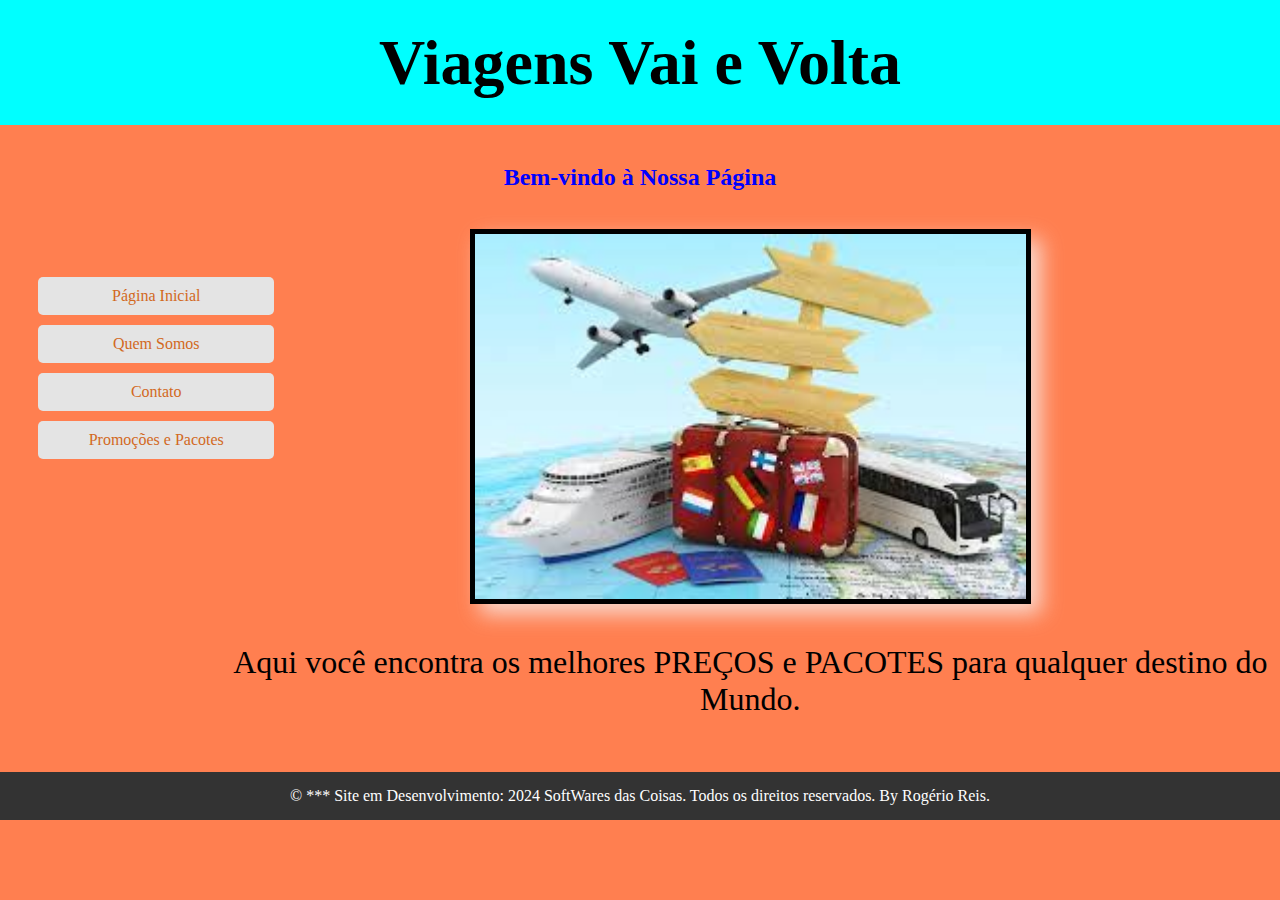
<file: index.html>
<!DOCTYPE html>
<html lang="pt-br">
<head>
    <meta charset="UTF-8">
    <meta name="viewport" content="width=device-width, initial-scale=1.0">
    <title>Agência de Viagens Vai e Volta</title>
    <link rel="stylesheet" href="./style/style.css">
</head>
<body>
    <header class="cabeca">
        <h1>Viagens Vai e Volta</h1>
    </header>
    <h2 class="entrada_texto">Bem-vindo à Nossa Página</h2>
    <main class="entrada">    
        <nav class="menus">
            <a href="index.html">Página Inicial</a>
            <a href="about.html">Quem Somos</a>
            <a href="contact.html">Contato</a>
            <a href="promotion.html">Promoções e Pacotes</a>
        </nav>
        <section class="entrada_secao">
            <img src="./assets/imagem de entrada.jpg" alt="Imagem Inicial para Viagens" title="Imagem Incial da Página">
            <p>Aqui você encontra os melhores PREÇOS e PACOTES para qualquer destino do Mundo.</p>
        </section>       
        <!--<img src="./assets/imagem de entrada.jpg" alt="Imagem Inicial para Viagens">-->
    </main>
    <br><br><br>
    <footer class="fimdepagina">
        <p>&copy; *** Site em Desenvolvimento: 2024 SoftWares das Coisas. Todos os direitos reservados. By Rogério Reis.</p>
    </footer>
</body>
</html>
</file>
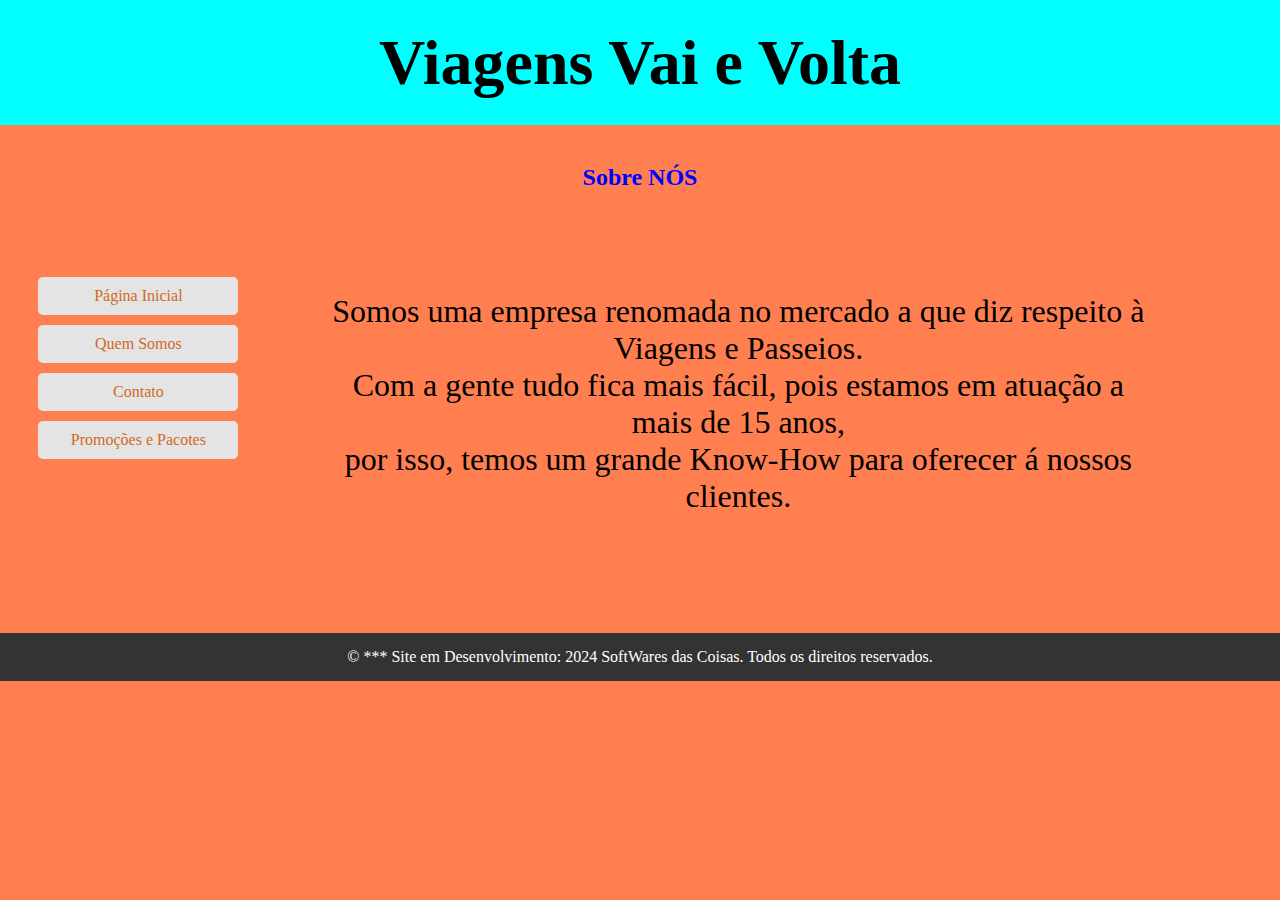
<file: about.html>
<!DOCTYPE html>
<html lang="en">
<head>
    <meta charset="UTF-8">
    <meta name="viewport" content="width=device-width, initial-scale=1.0">
    <title>Sobre a Agência</title>
    <link rel="stylesheet" href="./style/style.css">
</head>
<body>
    <header class="cabeca">
        <h1>Viagens Vai e Volta</h1>
    </header>
    <h2 class="entrada_texto">Sobre NÓS</h2>
    <main class="entrada">    
        <nav class="menus">
            <a href="index.html">Página Inicial</a>
            <a href="about.html">Quem Somos</a>
            <a href="contact.html">Contato</a>
            <a href="promotion.html">Promoções e Pacotes</a>
        </nav>
        <section class="sobre">
            <p>Somos uma empresa renomada no mercado a que diz respeito à Viagens e Passeios.</p>
            <p>Com a gente tudo fica mais fácil, pois estamos em atuação a mais de 15 anos,</p>
            <p>por isso, temos um grande Know-How para oferecer á nossos clientes.</p>
        </section>       
    </main>
    <br><br><br>
    <footer class="fimdepagina">
        <p>&copy; *** Site em Desenvolvimento: 2024 SoftWares das Coisas. Todos os direitos reservados.</p>
    </footer>
   </body>
</html>
</file>
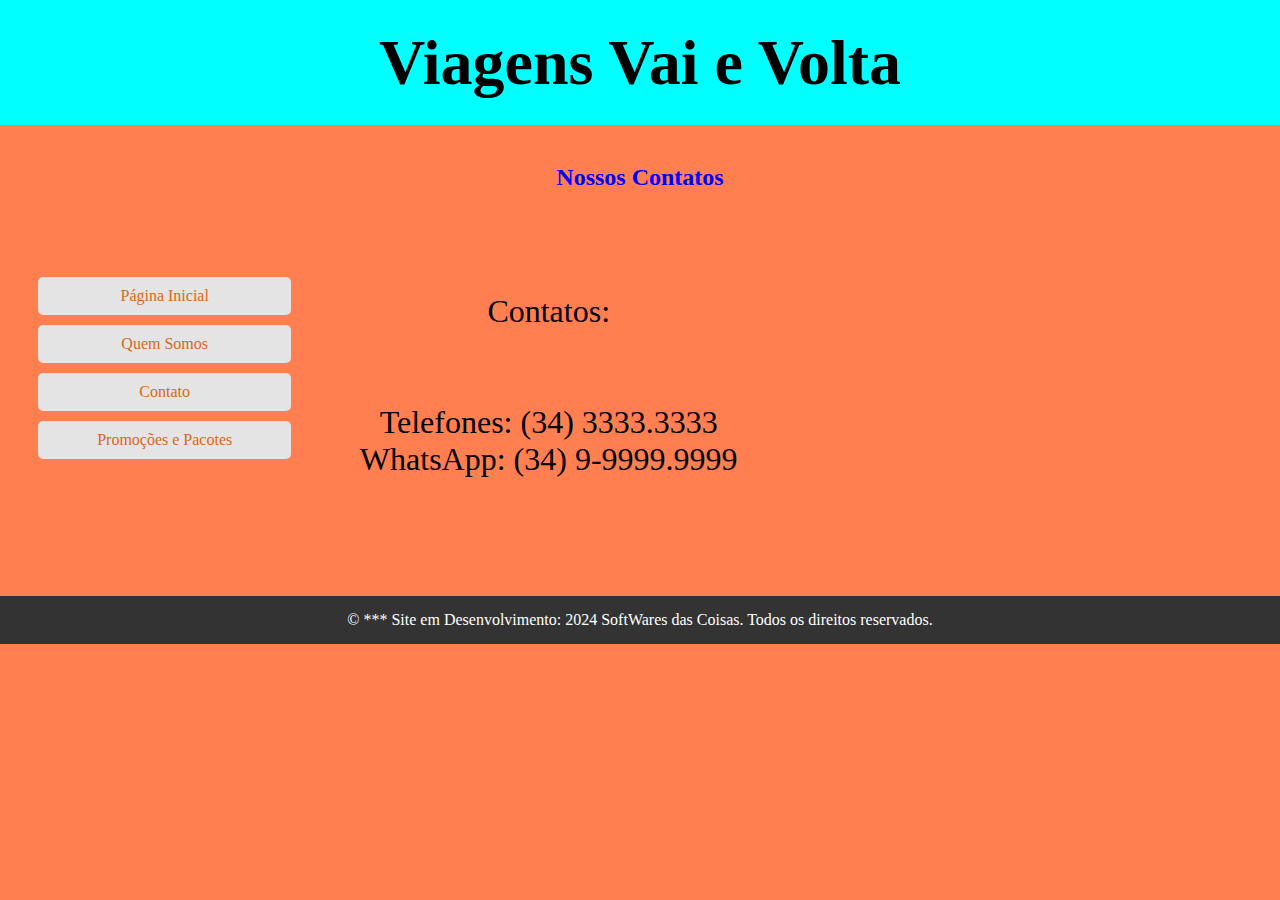
<file: contact.html>
<!DOCTYPE html>
<html lang="en">
<head>
    <meta charset="UTF-8">
    <meta name="viewport" content="width=device-width, initial-scale=1.0">
    <title>Contatos</title>
    <link rel="stylesheet" href="./style/style.css">
</head>
<body>
    <header class="cabeca">
        <h1>Viagens Vai e Volta</h1>
    </header>
    <h2 class="entrada_texto">Nossos Contatos</h2>
    <main class="entrada">    
        <nav class="menus">
            <a href="index.html">Página Inicial</a>
            <a href="about.html">Quem Somos</a>
            <a href="contact.html">Contato</a>
            <a href="promotion.html">Promoções e Pacotes</a>
        </nav>
        <section class="sobre">
            <p>Contatos:</p><br>
            <br>
            <p>Telefones:  (34) 3333.3333</p>
            <p>WhatsApp: (34) 9-9999.9999</p>
        </section>       
    </main>
    <br><br><br>
    <footer class="fimdepagina">
        <p>&copy; *** Site em Desenvolvimento: 2024 SoftWares das Coisas. Todos os direitos reservados.</p>
    </footer>
</body>
</html>
</file>
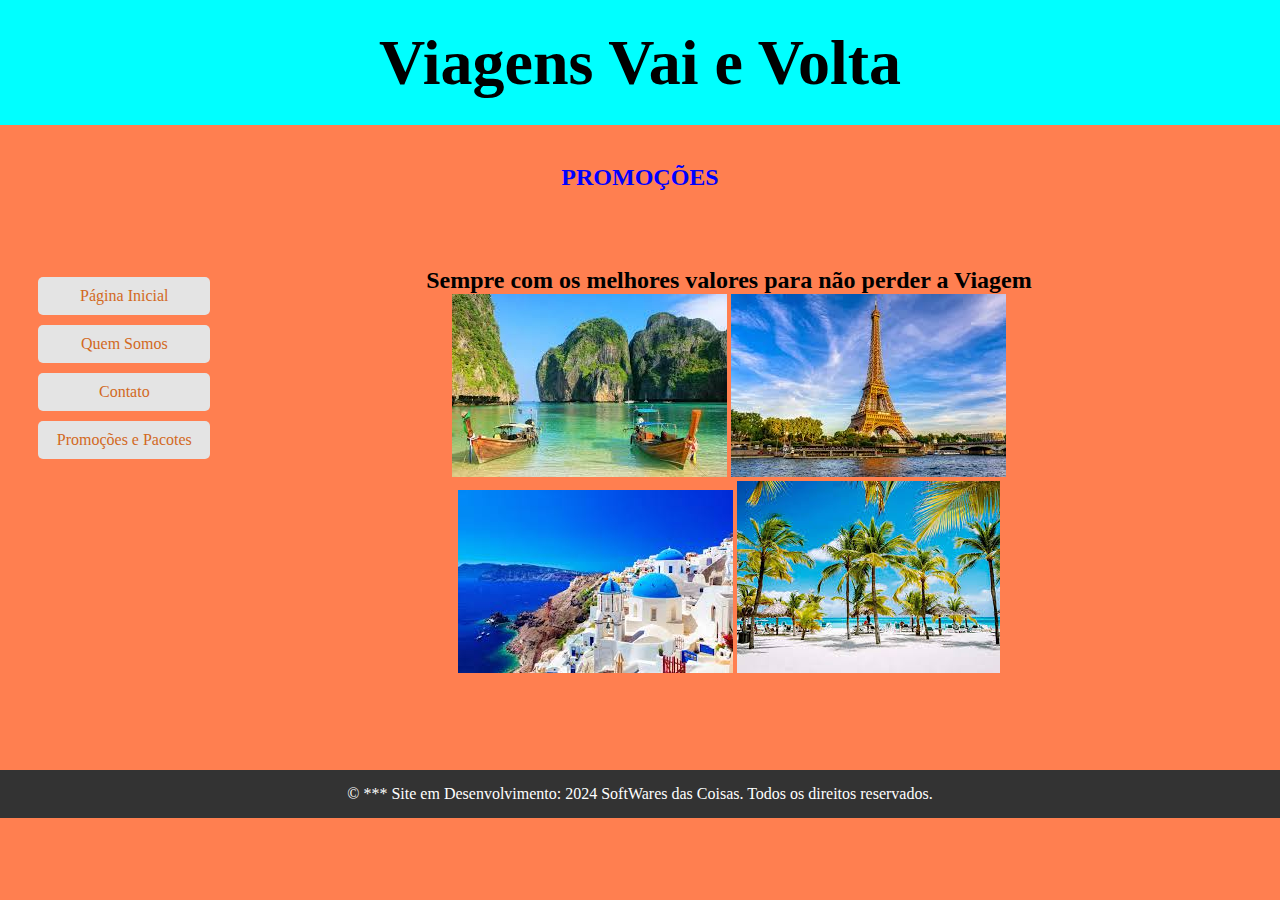
<file: promotion.html>
<!DOCTYPE html>
<html lang="en">
<head>
    <meta charset="UTF-8">
    <meta name="viewport" content="width=device-width, initial-scale=1.0">
    <title>Document</title>
    <link rel="stylesheet" href="./style/style.css">
</head>
<body>
    <header class="cabeca">
        <h1>Viagens Vai e Volta</h1>
    </header>
    <h2 class="entrada_texto">PROMOÇÕES</h2>
    <main class="entrada">    
        <nav class="menus">
            <a href="index.html">Página Inicial</a>
            <a href="about.html">Quem Somos</a>
            <a href="contact.html">Contato</a>
            <a href="promotion.html">Promoções e Pacotes</a>
        </nav>
        <section class="entrada_promocao">
            <p><h2>Sempre com os melhores valores para não perder a Viagem</h2></p>
            <img src="./assets/imagem de praia ilha.jpg" alt="Imagem de Viagem" title="Ilha Paradisiaca">
            <img src="./assets/paris.jpg" alt="Imagem de Viagem" title="A bela Paris">
            <img src="./assets/penhasco.jpg" alt="Imagem de Viagem" title="Penhasco a Beira Mar">
            <img src="./assets/praia.jpg" alt="Imagem de Viagem" title="Curtir Sol & Mar">
        </section>       
        <!--<img src="./assets/imagem de entrada.jpg" alt="Imagem Inicial para Viagens">-->
    </main>
    <br><br><br>
    <footer class="fimdepagina">
        <p>&copy; *** Site em Desenvolvimento: 2024 SoftWares das Coisas. Todos os direitos reservados.</p>
    </footer>
</body>
</html>
</file>
<file: style/style.css>
/* Criar as Variaveis */
:root{
    --cor-body: coral;
}

*{
    margin: 0;
    padding: 0;
}
body {   /* Trabalhar no corpo das paginas */
    box-sizing: border-box;
    background-color: var(--cor-body);
}

.cabeca {   /* Trabalhar no cabeçalho das paginas */
    padding: 2%;
    text-align: center;
    font-family: cursive;
    font-size: xx-large;
    background-color: aqua;
    width: auto;
}

.menus { /* Trabalhar no menu da pagina.*/
    padding: 3%;
}
nav {   /* trabalhar com os links */
    padding: 5px;
}
nav a {
    display: block;
    margin: 10px 0; /* Espaçamento entre os links */
    padding: 10px; /* Espaçamento interno dos links */
    width: 150%;
    text-decoration: none; /* Remover sublinhado */
    color: #333; /* Cor do texto */
    background-color: #e4e4e4; /* Cor de fundo dos links */
    border-radius: 5px; /* Bordas arredondadas */
    text-align: center; /* Alinhamento do texto */
    color: chocolate;
}
nav a:hover {
    background-color: rgb(184, 184, 192);
}
.entrada_texto {
    padding: 3%;
    display: flex;
    color: blue;
    text-align: center;
    justify-content: space-between;
    flex-direction: column;
    font-family: 'Times New Roman';
    font-size: x-large;
}

.entrada {    
    display: flex;
    width: auto;
}

.entrada_secao {
    display: flex;
    align-items: center;
    text-align: center;
    width: auto;
    flex-direction: column;
    gap: 40px;
}
.entrada_secao img {
    display: center;
    width: 52%; /* Define a largura da imagem */
    height: auto; /* Mantém a proporção da imagem */
    border: 5px solid #000; /* Adiciona uma borda preta */
    box-shadow: 10px 10px 20px rgba(247, 244, 244, 0.767); /* Sombra com deslocamento e suavidade */
    display: block; /* Garante que a imagem seja um bloco e não inline */
    margin: 0 auto; /* Centraliza a imagem horizontalmente */
}
.entrada_secao p {
    font-family: cursive;
    font-size: xx-large;
}
.sobre {
    padding: 5% 10%;
    font-size: xx-large;
    display: center;
    align-items: center;
    text-align: center;
    width: auto;
    gap: 40px;
}

.entrada_promocao {
    padding: 3% 15%;
    display: column;
    align-items: center;
    text-align: center;
    width: auto;
    flex-direction: column;
    gap: 40px;
}

.fimdepagina {
    background-color: #333; /* Cor de fundo */
    color: white; /* Cor do texto */
    text-align: center; /* Alinhamento do texto */
    padding: 15px; /* Espaçamento interno */
    width: auto;
}

@media (max-width: 1024px) {
    .entrada {
        width: auto;
        display: flex;
        align-items: center;
        flex-direction: column-reverse;
        gap: 30px;
    }
    .entrada_secao {
        padding: 5% 15%;
        flex-direction: column-reverse;
        gap: 40px;
    }
    .entrada_promocao {
        padding: 5%;
        gap: 20px;
    }
    .menus {
        align-items: left;
        display: column;
        flex-direction: column-reverse;
        gap: 40px;
    }
    .nav {
        display: flex;
        display: column;
        flex-direction: column-reverse;
        align-items: left;
    }
    .img {
        display: center;
        width: auto; /* Define a largura da imagem */
        height: auto; /* Mantém a proporção da imagem */
        border: 5px solid #000; /* Adiciona uma borda preta */
        box-shadow: 10px 10px 20px rgba(247, 244, 244, 0.767); /* Sombra com deslocamento e suavidade */
        display: block; /* Garante que a imagem seja um bloco e não inline */
        margin: 0 auto; /* Centraliza a imagem horizontalmente */
    }
}
</file>
